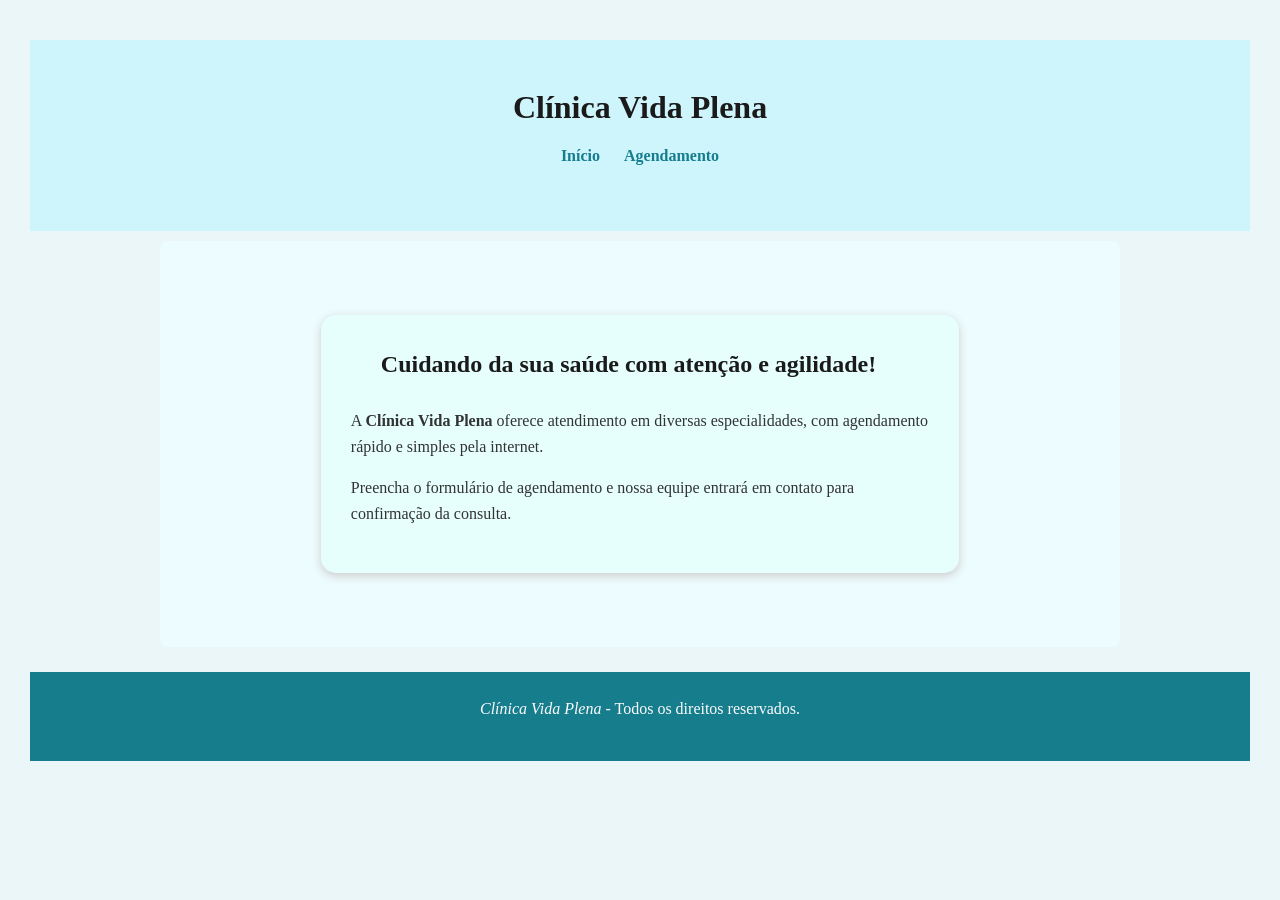
<file: index.html>
<!DOCTYPE html>
<html lang="pt-BR">

<head>
    <meta charset="UTF-8">
    <meta name="viewport" content="width=device-width, initial-scale=1.0">
    <title>Clínica Vida Plena</title>
    <link rel="stylesheet" href="style.css">
</head>

<body>
    <header>
        <h1>Clínica Vida Plena</h1>
        <nav>
            <a href="index.html">Início</a>
            <a href="agendamento.html">Agendamento</a>
        </nav>
    </header>

    <main id="sobre" >
        <div class="caixa">
        <h2>Cuidando da sua saúde com atenção e agilidade!</h2>
        <p>
            A <strong>Clínica Vida Plena</strong> oferece atendimento em diversas especialidades, com agendamento rápido
            e simples pela internet.
        </p>
        <p>
            Preencha o formulário de agendamento e nossa equipe entrará em contato para confirmação da consulta.
        </p>
        </div>
    </main>

    <footer>
        <p>
            <i>Clínica Vida Plena</i> - Todos os direitos reservados.
        </p>
    </footer>
</body>

</html>
</file>
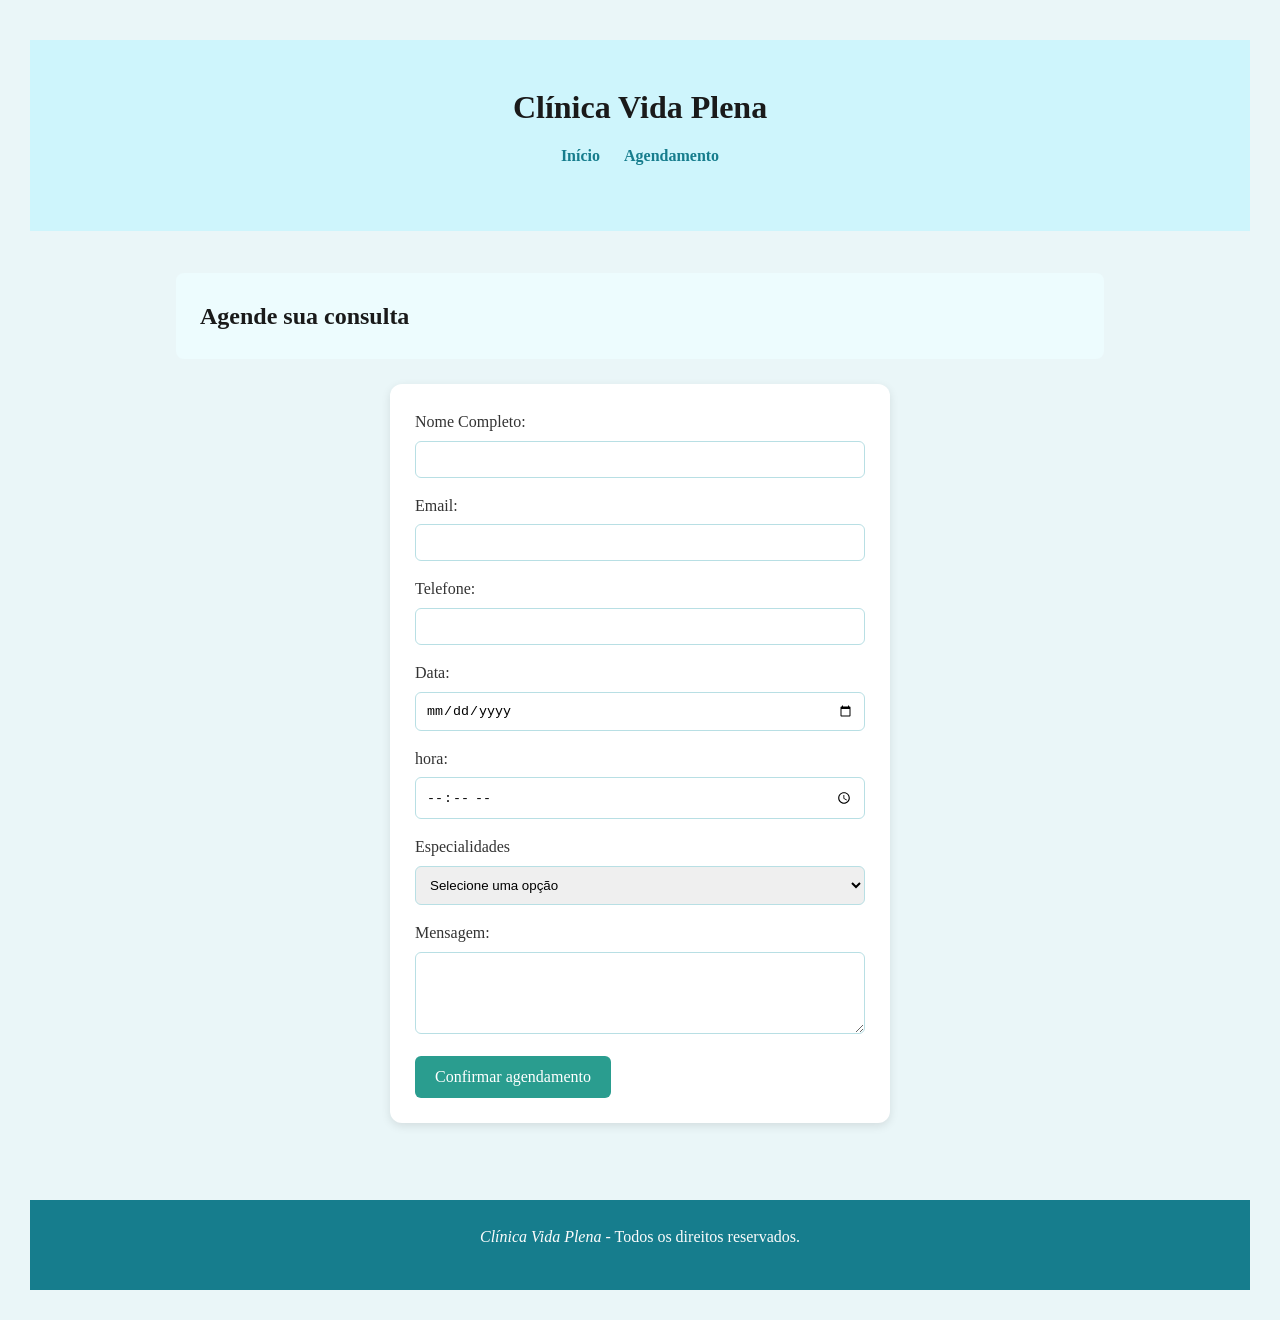
<file: agendamento.html>
<!DOCTYPE html>
<html lang="pt-BR">

<head>
    <meta charset="UTF-8">
    <meta name="viewport" content="width=device-width, initial-scale=1.0">
    <title>Agendamento - Clínica Vida Plena</title>
     <link rel="stylesheet" href="style.css">
</head>

<body>

    <header>
        <h1>Clínica Vida Plena</h1>
        <nav>
            <a href="index.html">Início</a>
            <a href="agendamento.html">Agendamento</a>
        </nav>
    </header>

    <main>
        <H2 id="agendamento">Agende sua consulta</H2>
        <form action="#" method="post" class="formulário">
            <label for="nome">Nome Completo:</label>
            <input 
                type="text" name="nome" id="nome" required class="campo"> 
            <br>
            <label for="email">Email:</label>
            <input type="email" name="email" id="email" class="campo">
            <br>
            <label for="telefone">Telefone:</label>
            <input 
                  type="tel"
                  name="telefone"
                 id="telefone" 
                 required
                 inputmode="numeric"
                 maxlength="15"
                 pattern="(?:\(?[1-9]{2}\)?\s?)?(?:9\d{4}|\d{4})-?\d{4}"
                 title="Digite com DDD. Ex: (17) 98765-4321 ou 17987654321"
                 class="campo"
            >
            <br>
            <label for="data">Data:</label>
            <input type="date" name="data" id="data" required class="campo">
            <br>
            <label for="hora">hora:</label>
            <input type="time" name="hora" id="hora" required class="campo">
            <br>
            <label for="especialidades">Especialidades</label>
            <select name="especialidades" id="especialidades" required class="opção">
                <option value="">Selecione uma opção</option>
                <option value="clinico-geral">Clínico Geral</option>
                <option value="cardiologia">Cardiologia</option>
                <option value="dermatologia">Dermatologia</option>
                <option value="pediatria">Pediatria</option>
            </select>
            <br>
            <label for="mensagem">Mensagem:</label>
            <textarea name="mensagem" id="mensagem" rows="4" class="areadetexto"></textarea>
            <br>
            <button type="submit">Confirmar agendamento</button>
        </form>
    </main>

    <footer id="pe">
        <p>
            <i>Clínica Vida Plena</i> - Todos os direitos reservados.
        </p>
    </footer>

</body>

</html>
</file>
<file: style.css>
/* Seletor Universal */
* {
    margin:0;
    padding: 0;
    box-sizing: border-box;
}

/* Seletor de Tags */
body {
    font-family:'Times New Roman', Times, serif;
    background-color: #eaf6f8;
    color: #333;
    margin: 0;
    padding: 30px;
     line-height: 1.6;
}


h1 {
    color: #167d8d;
    text-align: center;
    margin-bottom: 10px;
    margin-top: 10px;
}


nav {
    text-align: center;
    margin-bottom: 30px;
}


nav a {
    color: #167d8d;
    text-decoration: none;
    margin: 0px 10px;
    font-weight: bold;
}

nav a:hover {
    color: #0d5661;
    text-decoration:solid;
}


h2 {
    color: #167d8d;
    text-align:left;
    padding: 0px 30px;
    margin-bottom: 25px;
}


p {
    line-height: 1.6;
    margin-bottom: 16px;
}


header {
    background-color: #ccf6fdea;
    padding: 32px 16px;
    text-align: center;
    margin-bottom: 10px;
    margin-top: 10px;
}

main {
    max-width: 960px;
    margin: 0 auto;
    padding: 32px 16px;
}

footer {
    text-align: center;
    margin-top: 25px;
    color: #fcfcfc;
    background-color: #167d8d;
    padding: 24px 16px;
}

button {
    background-color: #2a9d8f;
    color: white;
    border: none;
    padding: 12px 20px;
    border-radius: 6px;
    cursor: pointer;
    font-size: 16px;
    font-family: Georgia, 'Times New Roman', Times, serif;
}

button:hover {
    background-color: #217c72;
}

label {
    font-family: 'Times New Roman', Times, serif;
}

/* Seletor de classe e um seletor de classe compartilhado também */
.campo,
.opção,
.areadetexto {
    width: 100%;
    padding: 10px;
    margin: 6px 0 15px;
    border: 1px solid #b8dfe4;
    border-radius: 6px;
    box-sizing: border-box;
}

.formulário {
    background-color: white;
    max-width: 500px;
    margin: 20px auto;
    padding: 25px;
    border-radius: 12px;
    box-shadow: 0 3px 10px rgba(0, 0, 0, 0.1);
}

.caixa {
    background-color: rgb(230, 255, 253);
    width: 70%;
    margin: 50px auto;
    padding: 30px;
    border-radius: 15px;
    box-shadow: 0 3px 10px #ccc;
}

/* Seletor de ID*/
#sobre {
    background-color: #eefdffdb;
    border-radius: 8px;
    padding: 24px;
}

#pe {
     padding: 24px 0px;
}

#agendamento {
    background-color: #eefdffdb;
    border-radius: 8px;
    padding: 24px;
}

/* Seletor compartilhado */
h1,h2 {
    font-family: Georgia, 'Times New Roman', Times, serif;
    color: #1a1a1a;
}
</file>
